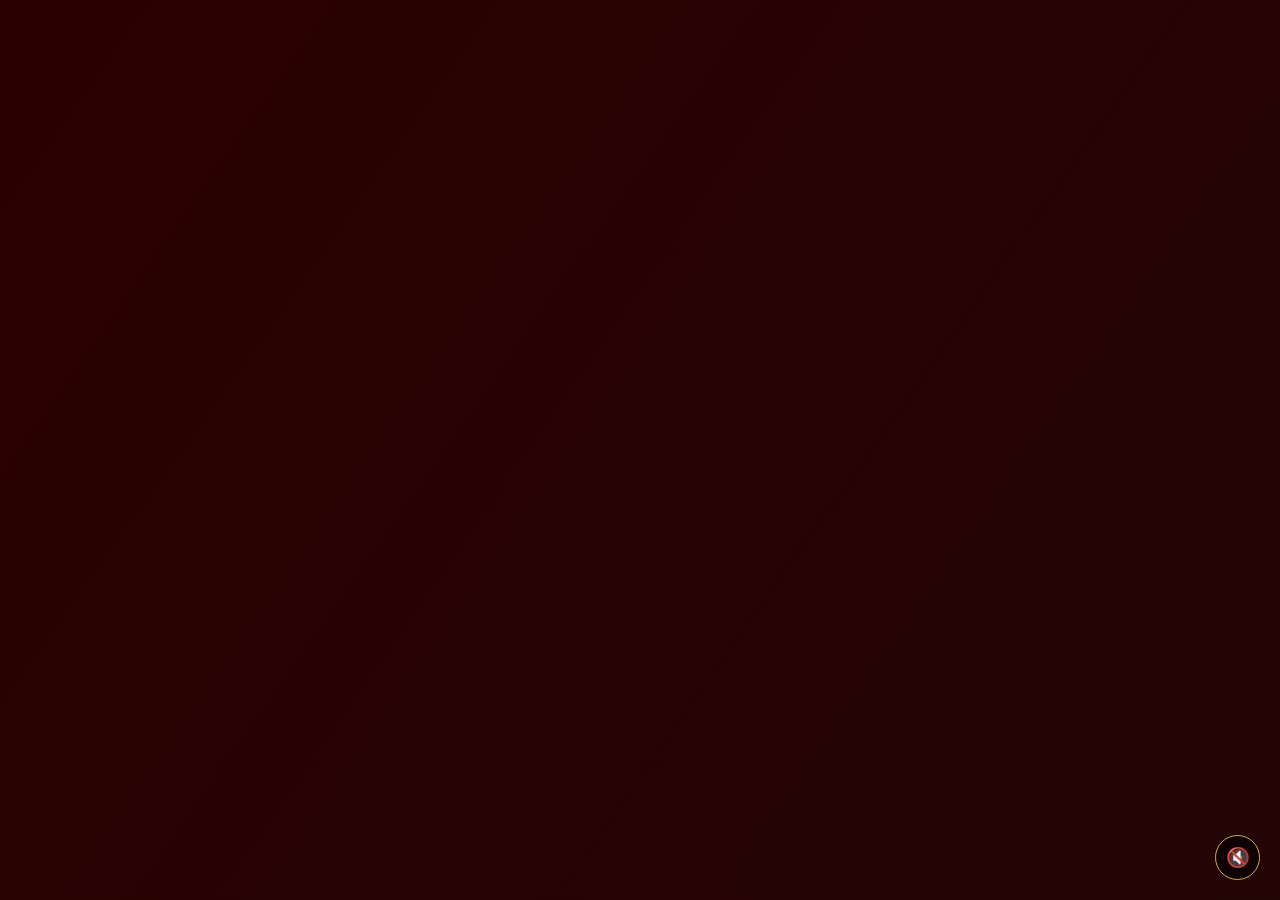
<file: index.html>
<!DOCTYPE html>
<html lang="id">
<head>
    <meta charset="UTF-8">
    <meta name="viewport" content="width=device-width, initial-scale=1.0">
    <title>Invitation</title>
    <link href="https://fonts.googleapis.com/css2?family=Playfair+Display:wght@600&family=Poppins:wght@300;500&display=swap" rel="stylesheet">
    <link rel="stylesheet" href="css/style.css">
</head>
<body>

    <div class="fixed-bg"></div>

    <div id="particles" class="particles-container"></div>

    <div class="content-wrapper">
        <div class="glass-card">
            <h3 style="letter-spacing: 3px; font-size: 0.9rem; color: #ccc;">A SPECIAL HONEY</h3>
            <h1 class="luxury-title">For <span class="partner-name">...</span></h1>
            <p>I have something for u, babe...</p>
            <a href="ucapan.html" class="btn-gold">Pencet aku dong</a>
        </div>
    </div>

    <div id="music-btn" class="music-control">🔇</div>

    <script src="js/script.js"></script>
</body>
</html>
</file>
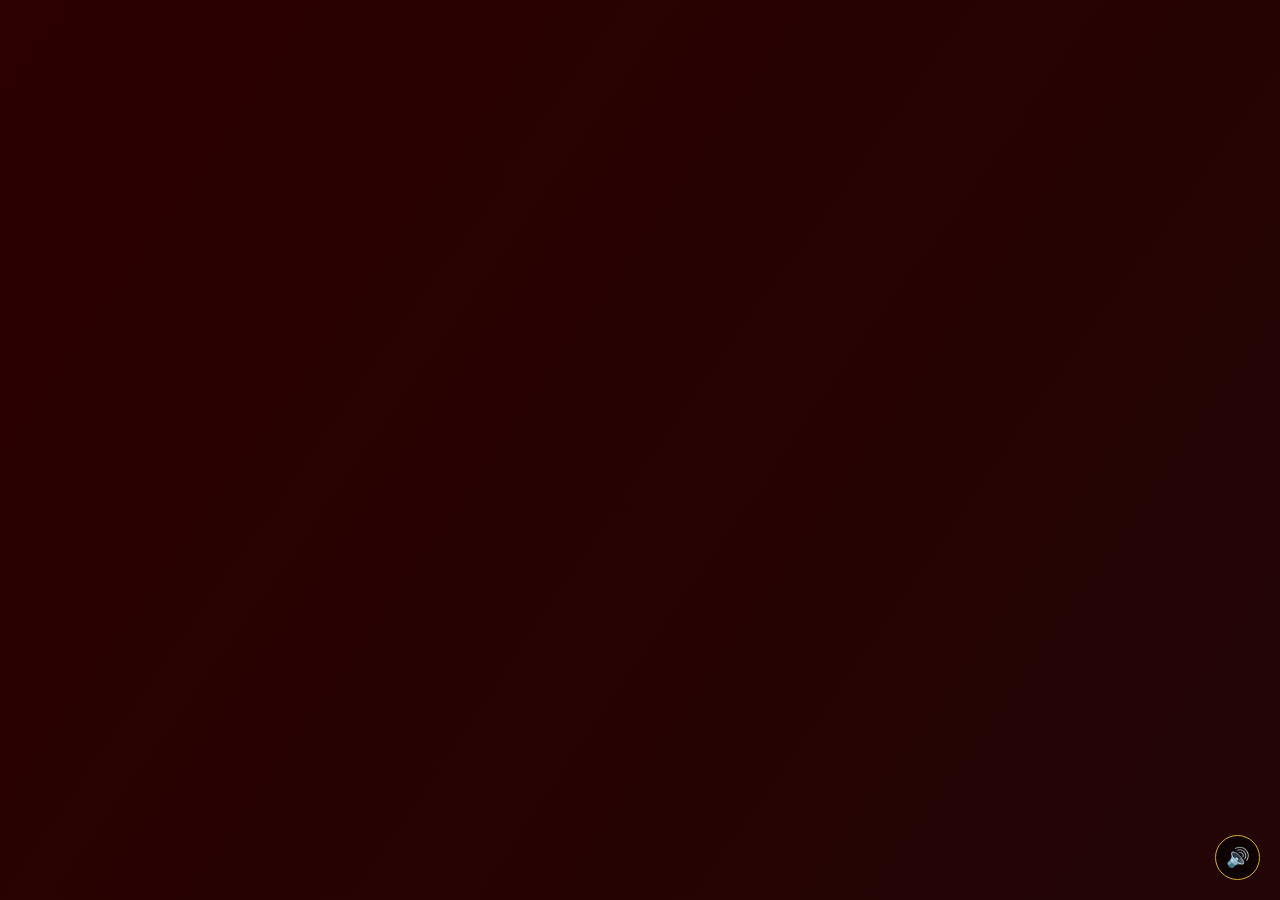
<file: closing.html>
<!DOCTYPE html>
<html lang="id">
<head>
    <meta charset="UTF-8">
    <meta name="viewport" content="width=device-width, initial-scale=1.0">
    <title>I Love You</title>
    <link href="https://fonts.googleapis.com/css2?family=Playfair+Display:wght@600&family=Poppins:wght@300;500&display=swap" rel="stylesheet">
    <link rel="stylesheet" href="css/style.css">
</head>
<body>
    <div class="fixed-bg"></div>

    <div id="particles" class="particles-container"></div>

    <div class="content-wrapper">
        <div class="glass-card">
            <h1 class="luxury-title">Terima kasih, Sayaangku!</h1>
            <p>I Love You to the moon and back. 🌕✨</p>
            <br>
            <p style="font-size: 0.9rem; color: var(--text-muted);">See you soon.</p>
            
            <div style="margin-top: 30px;">
                <a href="https://wa.me/?text=Aku%20udah%20buka%20linknya%20ayaangg.%20I%20Love%20You%20Too%20Sayaaanggkuu!" class="btn-gold" target="_blank">Chat aku dong kalo udah dibuka😚</a>
            </div>
            <br>
            <a href="index.html" style="color: var(--gold); font-size: 0.8rem; text-decoration: none;">Replay ↻</a>
        </div>
    </div>

    <div id="music-btn" class="music-control">🔊</div>
    <script src="js/script.js"></script>
</body>

</html>
</file>
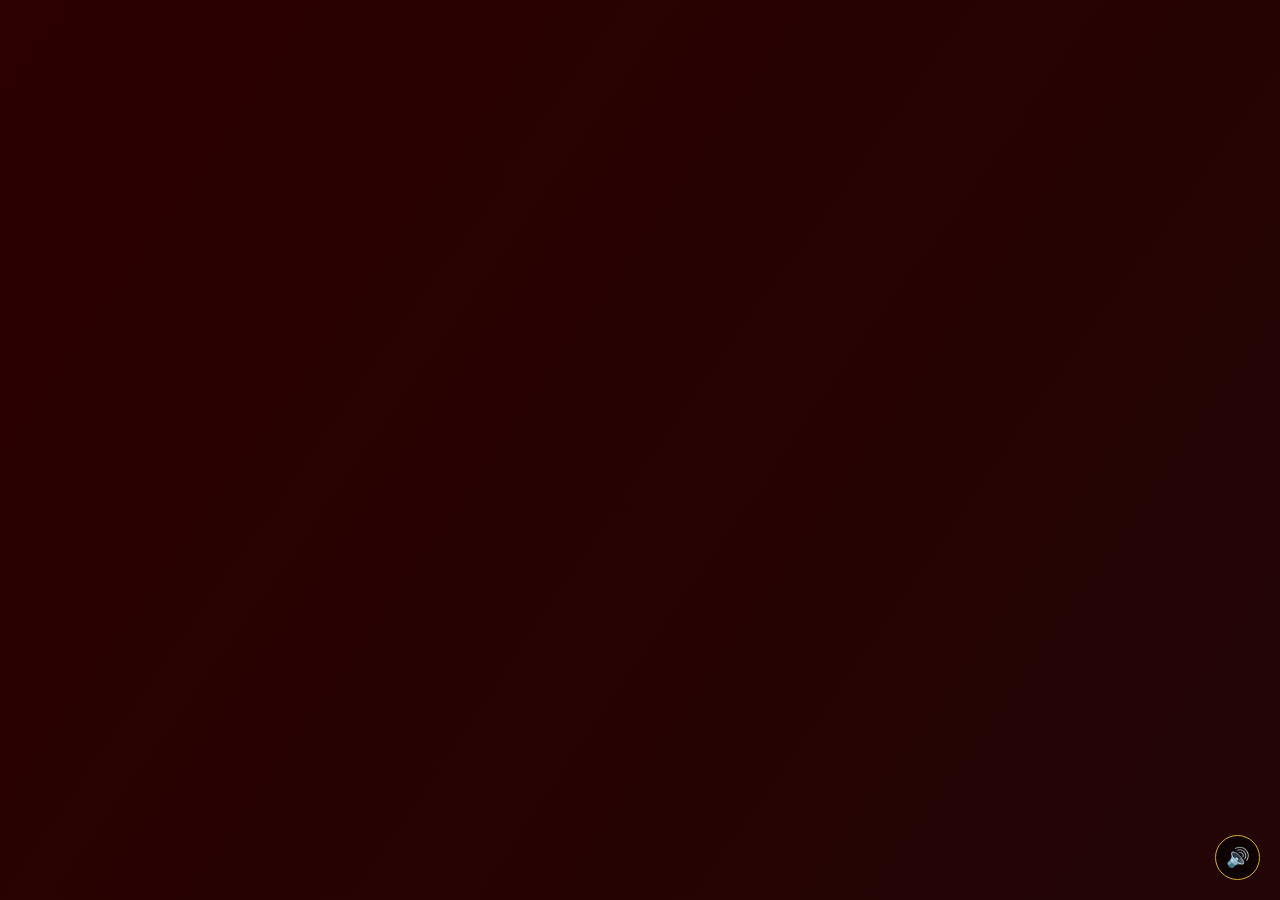
<file: gallery.html>
<!DOCTYPE html>
<html lang="id">
<head>
    <meta charset="UTF-8">
    <meta name="viewport" content="width=device-width, initial-scale=1.0">
    <title>Our Memories</title>
    <link href="https://fonts.googleapis.com/css2?family=Playfair+Display:wght@600&family=Poppins:wght@300;500&display=swap" rel="stylesheet">
    <link rel="stylesheet" href="css/style.css">
</head>
<body>
<div class="fixed-bg"></div>

    <div id="particles" class="particles-container"></div>

    <div class="content-wrapper">
        <div class="glass-card">
            <h2 class="luxury-title">Our Moments</h2>
            
            <div class="gallery-grid">
                <img src="assets/IMG1.jpeg" class="gallery-item" alt="Memory 1">
                <img src="assets/IMG3.jpeg" class="gallery-item" alt="Memory 2">
                <img src="assets/IMG4.jpeg" class="gallery-item" alt="Memory 3">
                <img src="assets/IMG5.jpeg" class="gallery-item" alt="Memory 4">
            </div>

            <a href="question.html" class="btn-gold">Lanjut ➝</a>
        </div>
    </div>
    
    <div id="music-btn" class="music-control">🔊</div>
    <script src="js/script.js"></script>
</body>
</html>
</file>
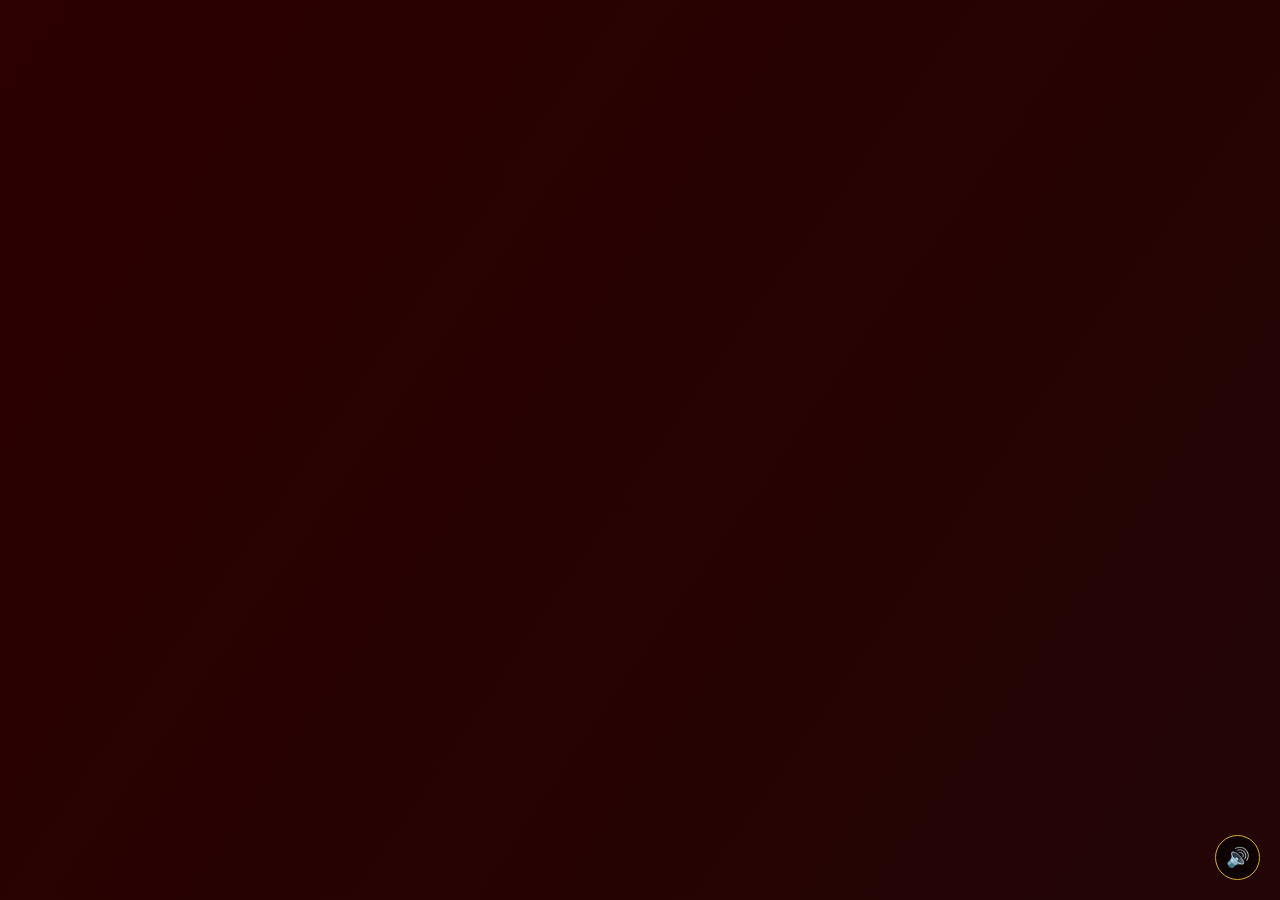
<file: question.html>
<!DOCTYPE html>
<html lang="id">
<head>
    <meta charset="UTF-8">
    <meta name="viewport" content="width=device-width, initial-scale=1.0">
    <title>Be My Valentine?</title>
    <link href="https://fonts.googleapis.com/css2?family=Playfair+Display:wght@600&family=Poppins:wght@300;500&display=swap" rel="stylesheet">
    <link rel="stylesheet" href="css/style.css">
</head>
<body>
    <div class="fixed-bg"></div>

    <div id="particles" class="particles-container"></div>

    <div class="content-wrapper">
        <div class="glass-card">
            <div style="font-size: 3rem;">🌹</div>
            <h2 class="luxury-title">Will You Be My Valentine 4ever?</h2>
            <p>Tidak ada yang lebih aku inginkan selain menghabiskan hari-hari bersamamu. Anzzaayy beziirr kiw</p>
            
            <div class="btn-group">
                <a href="closing.html" class="btn-gold">YESS, I'LL!!! 💖</a>
                <button id="btn-no" class="btn-gold btn-outline">EMOOHH!!</button>
            </div>
        </div>
    </div>
    
    <div id="music-btn" class="music-control">🔊</div>
    <script src="js/script.js"></script>
</body>
</html>
</file>
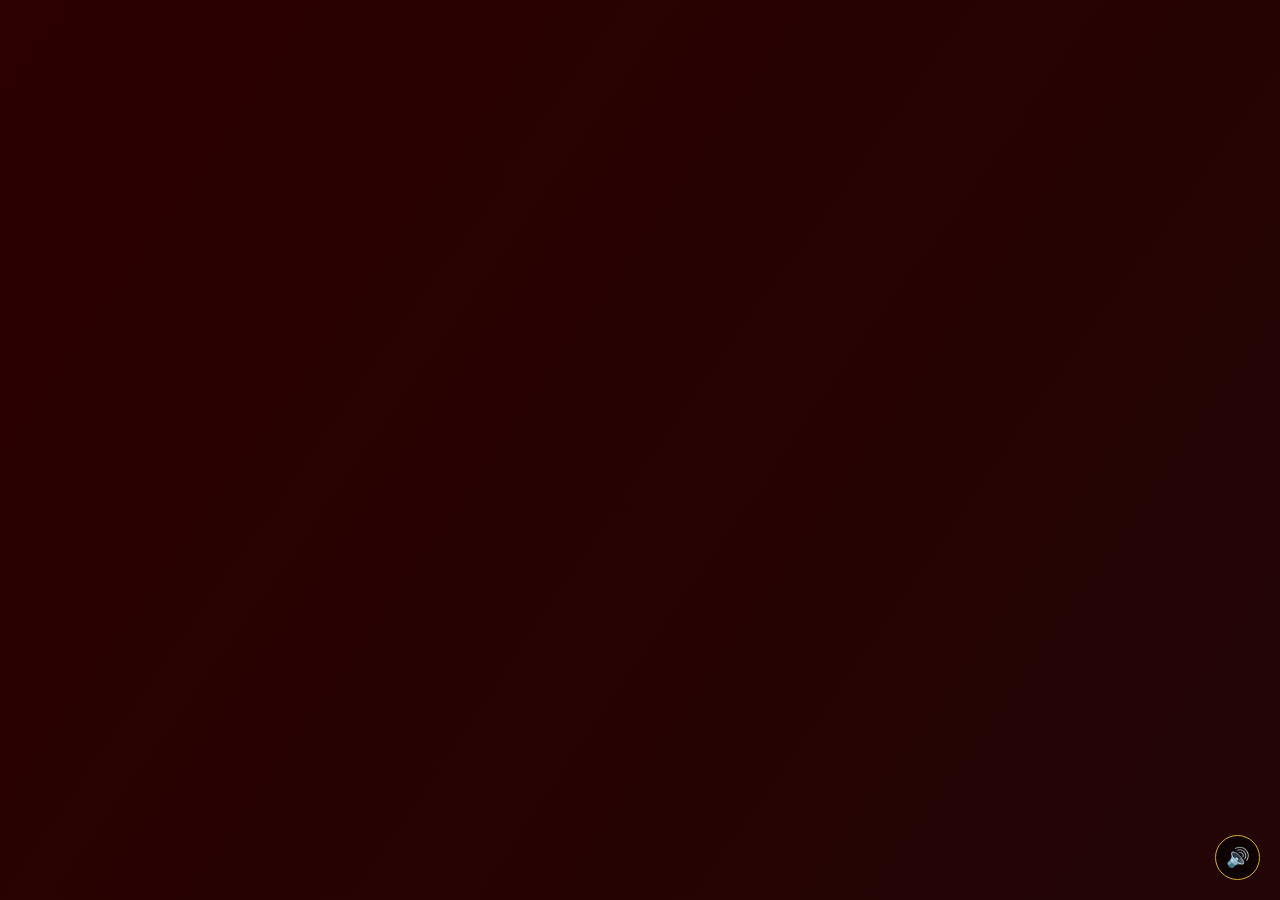
<file: ucapan.html>
<!DOCTYPE html>
<html lang="id">
<head>
    <meta charset="UTF-8">
    <meta name="viewport" content="width=device-width, initial-scale=1.0">
    <title>Romantic Message</title>
    <link href="https://fonts.googleapis.com/css2?family=Playfair+Display:wght@600&family=Poppins:wght@300;500&display=swap" rel="stylesheet">
    <link rel="stylesheet" href="css/style.css">
</head>
<body>
<div class="fixed-bg"></div>

    <div id="particles" class="particles-container"></div>

    <div class="content-wrapper">   
        <div class="glass-card">
            <h2 class="luxury-title">Dear <span class="partner-name">...</span></h2>
            <p id="typing-text" style="min-height: 150px; text-align: left; line-height: 1.6;"></p>
            
            <div style="margin-top: 20px; transition: opacity 1s; opacity: 0;" id="btn-next">
                <a href="question.html" class="btn-gold">Aku punya pertanyaan buat kamu</a>
            </div>
        </div>
    </div>

    <div id="music-btn" class="music-control">🔊</div>
    <script src="js/script.js"></script>
</body>
</html>
</file>
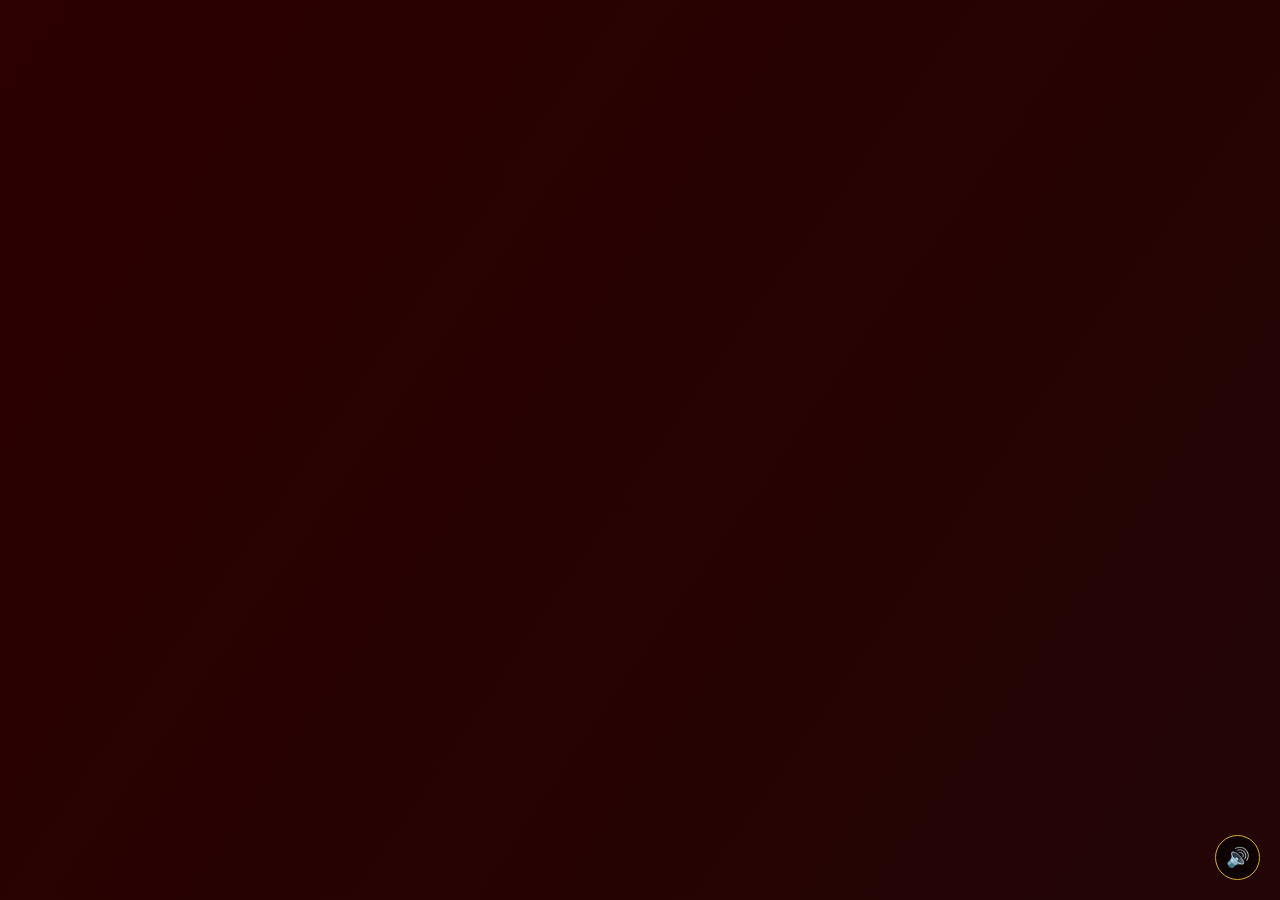
<file: Ucapan Valentine/closing.html>
<!DOCTYPE html>
<html lang="id">
<head>
    <meta charset="UTF-8">
    <meta name="viewport" content="width=device-width, initial-scale=1.0">
    <title>I Love You</title>
    <link href="https://fonts.googleapis.com/css2?family=Playfair+Display:wght@600&family=Poppins:wght@300;500&display=swap" rel="stylesheet">
    <link rel="stylesheet" href="css/style.css">
</head>
<body>
    <div class="fixed-bg"></div>

    <div id="particles" class="particles-container"></div>

    <div class="content-wrapper">
        <div class="glass-card">
            <h1 class="luxury-title">Terima kasih, Sayaangku!</h1>
            <p>I Love You to the moon and back. 🌕✨</p>
            <br>
            <p style="font-size: 0.9rem; color: var(--text-muted);">See you soon.</p>
            
            <div style="margin-top: 30px;">
                <a href="https://wa.me/?text=Happy%20Valentine!%20I%20Love%20You%20Too!" class="btn-gold" target="_blank">Chat aku dong kalo udah dibuka😚</a>
            </div>
            <br>
            <a href="index.html" style="color: var(--gold); font-size: 0.8rem; text-decoration: none;">Replay ↻</a>
        </div>
    </div>

    <div id="music-btn" class="music-control">🔊</div>
    <script src="js/script.js"></script>
</body>
</html>
</file>
<file: css/style.css>
/* --- LUXURY THEME VARIABLES --- */
:root {
    --bg-dark: #1a0b0b;
    --gold: #d4af37;
    --gold-gradient: linear-gradient(135deg, #d4af37, #f3e5ab, #d4af37);
    --glass-bg: rgba(255, 255, 255, 0.08); /* Sedikit lebih terang */
    --glass-border: rgba(212, 175, 55, 0.3); /* Border gold tipis */
    --text-main: #ffffff;
    --red-accent: #8e0e00;
}

* { margin: 0; padding: 0; box-sizing: border-box; }

body {
    font-family: 'Poppins', sans-serif;
    color: var(--text-main);
    width: 100vw;
    height: 100vh;
    overflow: hidden; /* KUNCI UTAMA: Mencegah scrollbar goyang */
    background-color: var(--bg-dark); /* Fallback color */
    position: relative;
}

/* --- 1. LAYER BACKGROUND (FIXED & ISOLATED) --- */
.fixed-bg {
    position: fixed;
    top: 0; left: 0;
    width: 100%; height: 100%;
    z-index: -10; /* Paling belakang */
    background: linear-gradient(125deg, #2c0000, #1a0b0b, #3d0000);
    background-size: 400% 400%;
    animation: gradientFlow 15s ease infinite;
}

@keyframes gradientFlow {
    0% { background-position: 0% 50%; }
    50% { background-position: 100% 50%; }
    100% { background-position: 0% 50%; }
}

/* --- 2. LAYER PARTICLES (FLOATING HEARTS) --- */
.particles-container {
    position: fixed;
    top: 0; left: 0;
    width: 100%; height: 100%;
    z-index: -5;
    pointer-events: none; /* Agar tidak menghalangi klik */
    overflow: hidden;
}

.heart {
    position: absolute;
    color: var(--red-accent);
    bottom: -50px; /* Mulai dari bawah layar */
    animation: floatUp linear forwards;
    opacity: 0;
    text-shadow: 0 0 5px rgba(255, 0, 0, 0.5);
}

@keyframes floatUp {
    0% { transform: translateY(0) scale(0.5); opacity: 0; }
    20% { opacity: 0.8; }
    100% { transform: translateY(-120vh) scale(1.2) rotate(360deg); opacity: 0; }
}

/* --- 3. LAYER CONTENT (CENTERING) --- */
.content-wrapper {
    position: absolute;
    top: 0; left: 0;
    width: 100%; height: 100%;
    display: flex;
    justify-content: center;
    align-items: center;
    z-index: 10;
    padding: 20px;
}

/* --- GLASS CARD --- */
.glass-card {
    background: var(--glass-bg);
    backdrop-filter: blur(12px);
    -webkit-backdrop-filter: blur(12px);
    border: 1px solid var(--glass-border);
    padding: 3rem 2rem;
    border-radius: 24px;
    width: 100%; max-width: 480px;
    text-align: center;
    box-shadow: 0 20px 50px rgba(0,0,0,0.6);
    /* Animasi Masuk Card */
    opacity: 0;
    transform: scale(0.9);
    animation: cardEntrance 0.8s cubic-bezier(0.2, 0.8, 0.2, 1) forwards;
}

@keyframes cardEntrance {
    to { opacity: 1; transform: scale(1); }
}

/* --- TYPOGRAPHY & COMPONENTS --- */
h1, h2, h3 { font-family: 'Playfair Display', serif; }

.luxury-title {
    font-size: 2.5rem;
    background: var(--gold-gradient);
    background-clip: text;
    -webkit-text-fill-color: transparent;
    margin-bottom: 1.5rem;
    filter: drop-shadow(0 0 10px rgba(212,175,55,0.2));
}

.btn-gold {
    display: inline-block;
    padding: 14px 40px;
    margin-top: 25px;
    background: var(--gold-gradient);
    border: none;
    border-radius: 50px;
    color: #2c0000;
    font-weight: 700;
    text-decoration: none;
    font-family: 'Poppins', sans-serif;
    transition: all 0.3s ease;
    box-shadow: 0 5px 15px rgba(212, 175, 55, 0.3);
}

.btn-gold:hover {
    transform: translateY(-3px);
    box-shadow: 0 10px 25px rgba(212, 175, 55, 0.5);
}

/* Gallery Grid */
.gallery-grid {
    display: grid;
    grid-template-columns: repeat(2, 1fr);
    gap: 15px;
    margin: 20px 0;
}
.gallery-item {
    width: 100%; height: 140px;
    object-fit: cover;
    border-radius: 12px;
    border: 1px solid rgba(255,255,255,0.2);
}

/* Music Control */
.music-control {
    position: fixed; bottom: 20px; right: 20px;
    width: 45px; height: 45px;
    background: rgba(0,0,0,0.6);
    border: 1px solid var(--gold);
    border-radius: 50%;
    color: var(--gold);
    display: flex; justify-content: center; align-items: center;
    cursor: pointer; z-index: 100;
    font-size: 1.2rem;
}
</file>
<file: Ucapan Valentine/css/style.css>
/* --- LUXURY THEME VARIABLES --- */
:root {
    --bg-dark: #1a0b0b;
    --gold: #d4af37;
    --gold-gradient: linear-gradient(135deg, #d4af37, #f3e5ab, #d4af37);
    --glass-bg: rgba(255, 255, 255, 0.08); /* Sedikit lebih terang */
    --glass-border: rgba(212, 175, 55, 0.3); /* Border gold tipis */
    --text-main: #ffffff;
    --red-accent: #8e0e00;
}

* { margin: 0; padding: 0; box-sizing: border-box; }

body {
    font-family: 'Poppins', sans-serif;
    color: var(--text-main);
    width: 100vw;
    height: 100vh;
    overflow: hidden; /* KUNCI UTAMA: Mencegah scrollbar goyang */
    background-color: var(--bg-dark); /* Fallback color */
    position: relative;
}

/* --- 1. LAYER BACKGROUND (FIXED & ISOLATED) --- */
.fixed-bg {
    position: fixed;
    top: 0; left: 0;
    width: 100%; height: 100%;
    z-index: -10; /* Paling belakang */
    background: linear-gradient(125deg, #2c0000, #1a0b0b, #3d0000);
    background-size: 400% 400%;
    animation: gradientFlow 15s ease infinite;
}

@keyframes gradientFlow {
    0% { background-position: 0% 50%; }
    50% { background-position: 100% 50%; }
    100% { background-position: 0% 50%; }
}

/* --- 2. LAYER PARTICLES (FLOATING HEARTS) --- */
.particles-container {
    position: fixed;
    top: 0; left: 0;
    width: 100%; height: 100%;
    z-index: -5;
    pointer-events: none; /* Agar tidak menghalangi klik */
    overflow: hidden;
}

.heart {
    position: absolute;
    color: var(--red-accent);
    bottom: -50px; /* Mulai dari bawah layar */
    animation: floatUp linear forwards;
    opacity: 0;
    text-shadow: 0 0 5px rgba(255, 0, 0, 0.5);
}

@keyframes floatUp {
    0% { transform: translateY(0) scale(0.5); opacity: 0; }
    20% { opacity: 0.8; }
    100% { transform: translateY(-120vh) scale(1.2) rotate(360deg); opacity: 0; }
}

/* --- 3. LAYER CONTENT (CENTERING) --- */
.content-wrapper {
    position: absolute;
    top: 0; left: 0;
    width: 100%; height: 100%;
    display: flex;
    justify-content: center;
    align-items: center;
    z-index: 10;
    padding: 20px;
}

/* --- GLASS CARD --- */
.glass-card {
    background: var(--glass-bg);
    backdrop-filter: blur(12px);
    -webkit-backdrop-filter: blur(12px);
    border: 1px solid var(--glass-border);
    padding: 3rem 2rem;
    border-radius: 24px;
    width: 100%; max-width: 480px;
    text-align: center;
    box-shadow: 0 20px 50px rgba(0,0,0,0.6);
    /* Animasi Masuk Card */
    opacity: 0;
    transform: scale(0.9);
    animation: cardEntrance 0.8s cubic-bezier(0.2, 0.8, 0.2, 1) forwards;
}

@keyframes cardEntrance {
    to { opacity: 1; transform: scale(1); }
}

/* --- TYPOGRAPHY & COMPONENTS --- */
h1, h2, h3 { font-family: 'Playfair Display', serif; }

.luxury-title {
    font-size: 2.5rem;
    background: var(--gold-gradient);
    background-clip: text;
    -webkit-text-fill-color: transparent;
    margin-bottom: 1.5rem;
    filter: drop-shadow(0 0 10px rgba(212,175,55,0.2));
}

.btn-gold {
    display: inline-block;
    padding: 14px 40px;
    margin-top: 25px;
    background: var(--gold-gradient);
    border: none;
    border-radius: 50px;
    color: #2c0000;
    font-weight: 700;
    text-decoration: none;
    font-family: 'Poppins', sans-serif;
    transition: all 0.3s ease;
    box-shadow: 0 5px 15px rgba(212, 175, 55, 0.3);
}

.btn-gold:hover {
    transform: translateY(-3px);
    box-shadow: 0 10px 25px rgba(212, 175, 55, 0.5);
}

/* Gallery Grid */
.gallery-grid {
    display: grid;
    grid-template-columns: repeat(2, 1fr);
    gap: 15px;
    margin: 20px 0;
}
.gallery-item {
    width: 100%; height: 140px;
    object-fit: cover;
    border-radius: 12px;
    border: 1px solid rgba(255,255,255,0.2);
}

/* Music Control */
.music-control {
    position: fixed; bottom: 20px; right: 20px;
    width: 45px; height: 45px;
    background: rgba(0,0,0,0.6);
    border: 1px solid var(--gold);
    border-radius: 50%;
    color: var(--gold);
    display: flex; justify-content: center; align-items: center;
    cursor: pointer; z-index: 100;
    font-size: 1.2rem;
}
</file>
